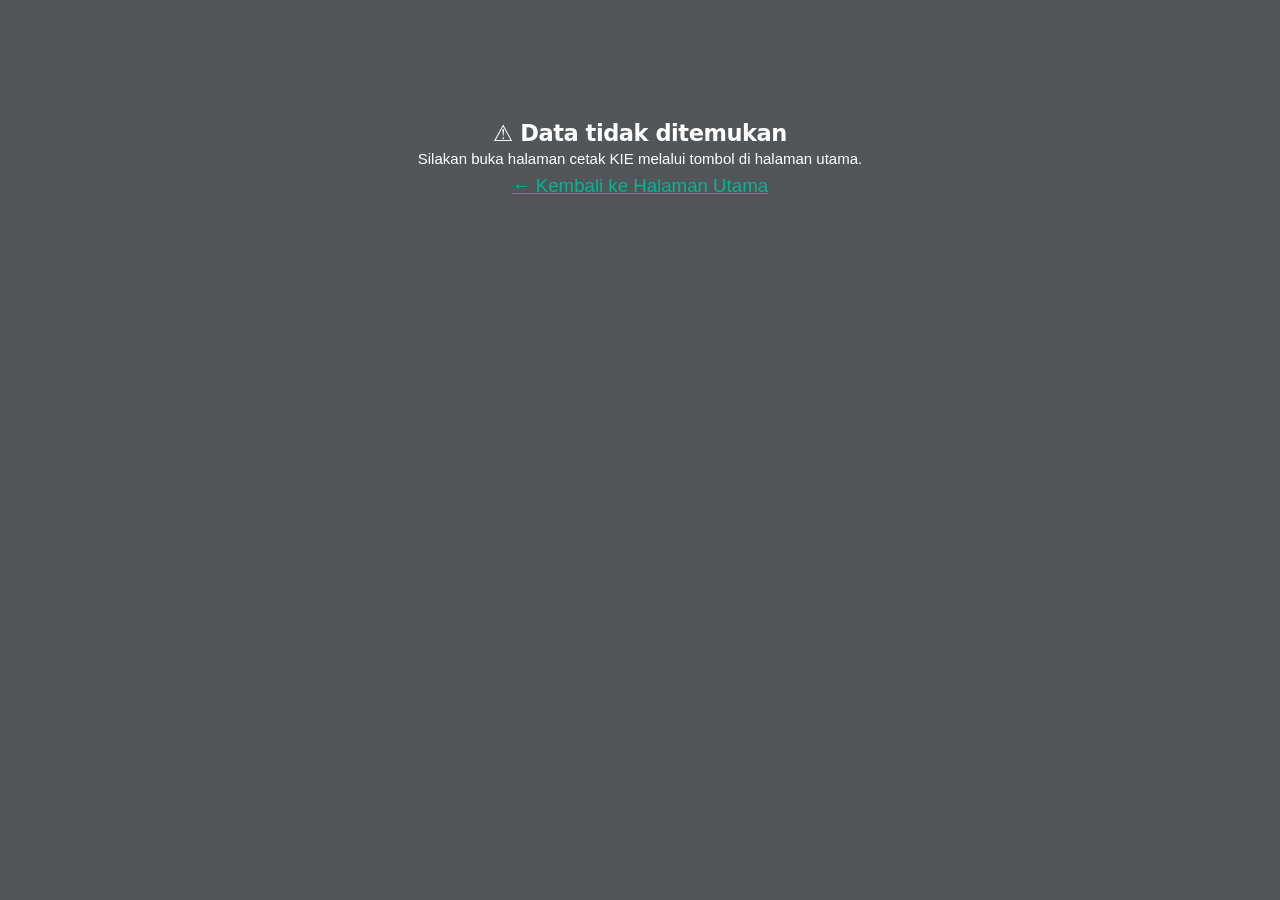
<file: cetak_kie.html>
<!DOCTYPE html>
<html lang="id">

<head>
    <meta http-equiv="Content-Type" content="text/html; charset=utf-8" />
    <title>Cetak SPD KIE - Kabupaten Tanah Laut</title>
    <link rel="stylesheet" href="styles.css">
    <style>
        /* Override base styles for standalone cetak page */
        body {
            background: #525659;
            padding: 20px;
            min-height: 100vh;
        }

        .cetak-controls {
            position: fixed;
            top: 20px;
            right: 20px;
            z-index: 1001;
            display: flex;
            gap: 10px;
        }

        .preview-panel {
            padding: 20px;
            display: flex;
            flex-direction: column;
            align-items: center;
            gap: 20px;
            margin-top: 80px;
        }

        @media print {
            body {
                background: white;
                padding: 0;
                margin: 0;
            }

            /* Override styles.css yang menyembunyikan semua kecuali #cetak-page */
            body *,
            .preview-panel,
            .preview-panel * {
                visibility: visible !important;
            }

            .cetak-controls {
                display: none !important;
            }

            .preview-panel {
                padding: 0;
                margin: 0;
                display: block;
                position: absolute;
                left: 0;
                top: 0;
                width: 100%;
            }

            @page {
                size: legal;
                margin: 0;
            }

            .page {
                box-shadow: none;
                margin: 0;
                border: none;
                width: 215.9mm;
                height: 355.6mm;
                page-break-after: always;
                page-break-inside: avoid;
            }

            .page:last-child {
                page-break-after: auto;
            }

            /* Sembunyikan input tanggal saat print, tampilkan span teksnya */
            #kie-input-tgl-brkt,
            #kie-input-tgl-kmbli {
                display: none !important;
            }
        }
    </style>
</head>

<body>
    <!-- Controls -->
    <div class="cetak-controls">
        <button class="btn btn-print" onclick="window.print()">🖨️ Cetak PDF</button>
        <button class="btn btn-close" onclick="window.close(); window.history.back();">✖ Tutup</button>
    </div>

    <div class="preview-panel">
        <!-- Halaman 1 -->
        <div class="page">
            <table class="header-table">
                <tr>
                    <td width="70" align="center">
                        <img src="logo_tanah_laut.png" alt="Logo Tanah Laut" height="65" width="65">
                    </td>
                    <td>
                        <p class="kop-title">PEMERINTAH KABUPATEN TANAH LAUT</p>
                        <p class="kop-dinas">DINAS PEMBERDAYAAN PEREMPUAN DAN PERLINDUNGAN ANAK,<br>PENGENDALIAN
                            PENDUDUK DAN KELUARGA BERENCANA</p>
                        <p class="kop-alamat">Jalan. A. Syairani Komplek Perkantoran Gagas Pelaihari 70814<br>Email:
                            dp3ap2kb@tanahlautkab.go.id</p>
                    </td>
                </tr>
            </table>

            <div style="margin-left: 65%; font-size: 9.5pt; margin-top: 10px; font-family: 'Bookman Old Style', serif;">
                <p style="margin:0">Lembar ke : </p>
                <p style="margin:0">Kode No. : 000.1.2.3</p>
                <p style="margin:0">Nomor : ...........</span></p>
            </div>

            <h3
                style="text-align: center; margin-top: 15px; font-size: 11pt; font-weight: normal; text-decoration: underline; font-family: 'Bookman Old Style', serif;">
                SURAT PERINTAH PERJALANAN DINAS (SPD)</h3>

            <table class="main-table">
                <tr>
                    <td width="25" align="center">1.</td>
                    <td width="200">Pengguna Anggaran</td>
                    <td colspan="3">MARIA ULFAH, S.Psi.,MM.<br>NIP. 19791113 200501 2 008</td>
                </tr>
                <tr>
                    <td align="center">2.</td>
                    <td>Nama pejabat yang melaksanakan perjalanan dinas</td>
                    <td colspan="3"><span id="kie-nama"></span><br>NIP. <span id="kie-nip"></span></td>
                </tr>
                <tr>
                    <td align="center">3.</td>
                    <td>a. Pangkat dan Golongan<br>b. Jabatan/Instansi<br>c. Tingkat biaya perjalanan dinas</td>
                    <td colspan="3">a. -<br>b. <span id="kie-jabatan"></span><br>c. -</td>
                </tr>
                <tr>
                    <td align="center">4.</td>
                    <td>Maksud Perjalanan dinas</td>
                    <td colspan="3"><span id="kie-maksud">Melaksanakan tugas masing-masing seperti terlampir di surat
                            tugas</span></td>
                </tr>
                <tr>
                    <td align="center">5.</td>
                    <td>Alat angkut yang digunakan</td>
                    <td colspan="3">Kendaraan Roda Empat</td>
                </tr>
                <tr>
                    <td align="center">6.</td>
                    <td>a. Tempat berangkat<br>b. Tempat tujuan</td>
                    <td colspan="3">a. Pelaihari<br>b. <span id="kie-tujuan"></span></td>
                </tr>
                <tr>
                    <td align="center">7.</td>
                    <td>a. Lamanya perjalanan<br>b. Tanggal berangkat<br>c. Tanggal harus kembali</td>
                    <td colspan="3">
                        a. <span id="kie-lama-perjalanan">1 (satu) Hari</span><br>
                        b. <input type="date" id="kie-input-tgl-brkt" onchange="updateTglKembaliKIE()"
                            style="font-family:'Bookman Old Style',serif; font-size:9.5pt; border:1px solid #999; padding:2px 5px; border-radius:3px;">
                        <span id="kie-tgl-brkt"></span><br>
                        c. <input type="date" id="kie-input-tgl-kmbli" onchange="updateTglManualKIE()"
                            style="font-family:'Bookman Old Style',serif; font-size:9.5pt; border:1px solid #999; padding:2px 5px; border-radius:3px;">
                        <span id="kie-tgl-kmbli"></span>
                    </td>
                </tr>
                <tr style="height:17pt">
                    <td align="center" style="width:25pt; vertical-align: top;">8.</td>
                    <td style="width:252pt; vertical-align: top;">
                        <p style="margin:0; border-bottom: 1px solid black;">Nama Pengikut :</p>
                        <div style="padding-left: 10px; margin-top: 5px; font-size: 9pt; line-height: 1.5;">
                            <div>1</div>
                            <div>2</div>
                            <div>3</div>
                        </div>
                    </td>
                    <td style="width:139pt; vertical-align: top;">
                        <p style="margin:0; border-bottom: 1px solid black;">Tanggal lahir</p>
                        <div style="margin-top: 5px; font-size: 9pt; line-height: 1.5;"></div>
                    </td>
                    <td style="width:133pt; vertical-align: top;">
                        <p style="margin:0; border-bottom: 1px solid black;">Keterangan</p>
                        <div style="margin-top: 5px; font-size: 9pt; line-height: 1.5;"></div>
                    </td>
                </tr>
                <tr>
                    <td align="center">9.</td>
                    <td>Pembebanan Anggaran<br>a. SKPD<br>b. Kode Rekening</td>
                    <td colspan="3"><br>a. Dinas P3AP2KB Kab. Tanah Laut<br>b. <span
                            id="kie-kode-rekening">5.1.02.04.001.0003</span></td>
                </tr>
                <tr>
                    <td align="center">10.</td>
                    <td>Keterangan lain-lain</td>
                    <td colspan="3"></td>
                </tr>
            </table>

            <div style="margin-top: 30px; margin-left: 60%; font-size: 9.5pt; font-family: 'Bookman Old Style', serif;">
                <p style="margin:0">Dikeluarkan di: Pelaihari</p>
                <p style="margin:0">Pada Tanggal: <span id="kie-tgl-cetak"></span></p>
                <div style="margin-top: 15px; font-weight: bold;">
                    Pengguna Anggaran,<br><br><br><br>
                    <u>MARIA ULFAH, S.Psi.,MM.</u><br>
                    NIP. 19791113 200501 2 008
                </div>
            </div>
        </div>

        <!-- Halaman 2 -->
        <div class="page">
            <table class="sppd-table-back">
                <tr>
                    <td class="col-num" style="border-bottom: none;"></td>
                    <td style="width: 48%; border-right: none; border-bottom: none;"></td>
                    <td style="width: 48%;">
                        I. Berangkat dari : Pelaihari<br>
                        &nbsp;&nbsp;&nbsp;Ke : <span id="kie-tujuan2"></span> <br>
                        &nbsp;&nbsp;&nbsp;Pada Tanggal : <span id="kie-tgl-brkt2"></span><br>

                        <div style="margin-top: 8px;">
                            <span style="font-size: 8pt;">Penata Kelola Sistem dan Teknologi Informasi<br>
                                Selaku Pejabat Pelaksana Teknis Kegiatan</span><br><br><br>
                            <span class="bold underline">Zulyani Agustina, S. ST, M.M</span><br>
                            <span style="font-size: 8pt;">NIP. 19860803 200903 2 006</span>
                        </div>
                    </td>
                </tr>

                <tr>
                    <td class="col-num" style="vertical-align: top; padding-top: 12px;">II.</td>
                    <td style="padding: 12px; height: 160px; vertical-align: top; position: relative;">
                        <div style="display: flex; margin-bottom: 5px;">
                            <div style="width: 120px;">Tiba di</div>
                            <div style="width: 15px;">:</div>
                            <div>..................................</div>
                        </div>
                        <div style="display: flex; margin-bottom: 5px;">
                            <div style="width: 120px;">Pada tanggal</div>
                            <div style="width: 15px;">:</div>
                            <div>..................................</div>
                        </div>
                        <div style="display: flex; margin-bottom: 5px;">
                            <div style="width: 120px;">Kepala</div>
                            <div style="width: 15px;">:</div>
                            <div>..................................</div>
                        </div>
                        <div style="position: absolute; bottom: 12px; left: 22px; line-height: 1.2; white-space: nowrap;">
                            ( ................................................. )<br>
                            NIP
                        </div>
                    </td>
                    <td style="padding: 12px; height: 160px; vertical-align: top; position: relative;">
                        <div style="display: flex; margin-bottom: 5px;">
                            <div style="width: 120px;">Berangkat dari</div>
                            <div style="width: 15px;">:</div>
                            <div>..................................</div>
                        </div>
                        <div style="display: flex; margin-bottom: 5px;">
                            <div style="width: 120px;">Ke</div>
                            <div style="width: 15px;">:</div>
                            <div>..................................</div>
                        </div>
                        <div style="display: flex; margin-bottom: 5px;">
                            <div style="width: 120px;">Pada tanggal</div>
                            <div style="width: 15px;">:</div>
                            <div>..................................</div>
                        </div>
                        <div style="display: flex; margin-bottom: 5px;">
                            <div style="width: 120px;">Kepala</div>
                            <div style="width: 15px;">:</div>
                            <div>..................................</div>
                        </div>
                        <div style="position: absolute; bottom: 12px; left: 22px; line-height: 1.2; white-space: nowrap;">
                            ( ................................................. )<br>
                            NIP
                        </div>
                    </td>
                </tr>

                <tr>
                    <td class="col-num" style="vertical-align: top; padding-top: 12px;">III.</td>
                    <td style="padding: 12px; height: 160px; vertical-align: top; position: relative;">
                        <div style="display: flex; margin-bottom: 5px;">
                            <div style="width: 120px;">Tiba di</div>
                            <div style="width: 15px;">:</div>
                            <div>..................................</div>
                        </div>
                        <div style="display: flex; margin-bottom: 5px;">
                            <div style="width: 120px;">Pada tanggal</div>
                            <div style="width: 15px;">:</div>
                            <div>..................................</div>
                        </div>
                        <div style="display: flex; margin-bottom: 5px;">
                            <div style="width: 120px;">Kepala</div>
                            <div style="width: 15px;">:</div>
                            <div>..................................</div>
                        </div>
                        <div style="position: absolute; bottom: 12px; left: 22px; line-height: 1.2; white-space: nowrap;">
                            ( ................................................. )<br>
                            NIP
                        </div>
                    </td>
                    <td style="padding: 12px; height: 160px; vertical-align: top; position: relative;">
                        <div style="display: flex; margin-bottom: 5px;">
                            <div style="width: 120px;">Berangkat dari</div>
                            <div style="width: 15px;">:</div>
                            <div>..................................</div>
                        </div>
                        <div style="display: flex; margin-bottom: 5px;">
                            <div style="width: 120px;">Ke</div>
                            <div style="width: 15px;">:</div>
                            <div>..................................</div>
                        </div>
                        <div style="display: flex; margin-bottom: 5px;">
                            <div style="width: 120px;">Pada tanggal</div>
                            <div style="width: 15px;">:</div>
                            <div>..................................</div>
                        </div>
                        <div style="display: flex; margin-bottom: 5px;">
                            <div style="width: 120px;">Kepala</div>
                            <div style="width: 15px;">:</div>
                            <div>..................................</div>
                        </div>
                        <div style="position: absolute; bottom: 12px; left: 22px; line-height: 1.2; white-space: nowrap;">
                            ( ................................................. )<br>
                            NIP
                        </div>
                    </td>
                </tr>

                <tr>
                    <td class="col-num" style="vertical-align: top; padding-top: 12px;">IV.</td>
                    <td style="padding: 12px; height: 160px; vertical-align: top; position: relative;">
                        <div style="display: flex; margin-bottom: 5px;">
                            <div style="width: 120px;">Tiba di</div>
                            <div style="width: 15px;">:</div>
                            <div>..................................</div>
                        </div>
                        <div style="display: flex; margin-bottom: 5px;">
                            <div style="width: 120px;">Pada tanggal</div>
                            <div style="width: 15px;">:</div>
                            <div>..................................</div>
                        </div>
                        <div style="display: flex; margin-bottom: 5px;">
                            <div style="width: 120px;">Kepala</div>
                            <div style="width: 15px;">:</div>
                            <div>..................................</div>
                        </div>
                        <div style="position: absolute; bottom: 12px; left: 22px; line-height: 1.2; white-space: nowrap;">
                            ( ................................................. )<br>
                            NIP
                        </div>
                    </td>
                    <td style="padding: 12px; height: 160px; vertical-align: top; position: relative;">
                        <div style="display: flex; margin-bottom: 5px;">
                            <div style="width: 120px;">Berangkat dari</div>
                            <div style="width: 15px;">:</div>
                            <div>..................................</div>
                        </div>
                        <div style="display: flex; margin-bottom: 5px;">
                            <div style="width: 120px;">Ke</div>
                            <div style="width: 15px;">:</div>
                            <div>..................................</div>
                        </div>
                        <div style="display: flex; margin-bottom: 5px;">
                            <div style="width: 120px;">Pada tanggal</div>
                            <div style="width: 15px;">:</div>
                            <div>..................................</div>
                        </div>
                        <div style="display: flex; margin-bottom: 5px;">
                            <div style="width: 120px;">Kepala</div>
                            <div style="width: 15px;">:</div>
                            <div>..................................</div>
                        </div>
                        <div style="position: absolute; bottom: 12px; left: 22px; line-height: 1.2; white-space: nowrap;">
                            ( ................................................. )<br>
                            NIP
                        </div>
                    </td>
                </tr>

                <tr>
                    <td class="col-num" style="vertical-align: top; padding-top: 12px;">V.</td>
                    <td style="padding: 12px; height: 160px; vertical-align: top; position: relative;">
                        <div style="display: flex; margin-bottom: 5px;">
                            <div style="width: 120px;">Tiba di</div>
                            <div style="width: 15px;">:</div>
                            <div>..................................</div>
                        </div>
                        <div style="display: flex; margin-bottom: 5px;">
                            <div style="width: 120px;">Pada tanggal</div>
                            <div style="width: 15px;">:</div>
                            <div>..................................</div>
                        </div>
                        <div style="display: flex; margin-bottom: 5px;">
                            <div style="width: 120px;">Kepala</div>
                            <div style="width: 15px;">:</div>
                            <div>..................................</div>
                        </div>
                        <div style="position: absolute; bottom: 12px; left: 22px; line-height: 1.2; white-space: nowrap;">
                            ( ................................................. )<br>
                            NIP
                        </div>
                    </td>
                    <td style="padding: 12px; height: 160px; vertical-align: top; position: relative;">
                        <div style="display: flex; margin-bottom: 5px;">
                            <div style="width: 120px;">Berangkat dari</div>
                            <div style="width: 15px;">:</div>
                            <div>..................................</div>
                        </div>
                        <div style="display: flex; margin-bottom: 5px;">
                            <div style="width: 120px;">Ke</div>
                            <div style="width: 15px;">:</div>
                            <div>..................................</div>
                        </div>
                        <div style="display: flex; margin-bottom: 5px;">
                            <div style="width: 120px;">Pada tanggal</div>
                            <div style="width: 15px;">:</div>
                            <div>..................................</div>
                        </div>
                        <div style="display: flex; margin-bottom: 5px;">
                            <div style="width: 120px;">Kepala</div>
                            <div style="width: 15px;">:</div>
                            <div>..................................</div>
                        </div>
                        <div style="position: absolute; bottom: 12px; left: 22px; line-height: 1.2; white-space: nowrap;">
                            ( ................................................. )<br>
                            NIP
                        </div>
                    </td>
                </tr>

                <tr>
                    <td class="col-num" style="vertical-align: top; padding-top: 12px;">VI.</td>
                    <td style="padding: 12px; height: 160px; vertical-align: top; position: relative;">
                        <div style="display: flex; margin-bottom: 5px;">
                            <div style="width: 120px;">Tiba di</div>
                            <div style="width: 15px;">:</div>
                            <div>..................................</div>
                        </div>
                        <div style="display: flex; margin-bottom: 5px;">
                            <div style="width: 120px;">Pada tanggal</div>
                            <div style="width: 15px;">:</div>
                            <div>..................................</div>
                        </div>
                        <div style="display: flex; margin-bottom: 5px;">
                            <div style="width: 120px;">Kepala</div>
                            <div style="width: 15px;">:</div>
                            <div>..................................</div>
                        </div>
                        <div style="position: absolute; bottom: 12px; left: 22px; line-height: 1.2; white-space: nowrap;">
                            ( ................................................. )<br>
                            NIP
                        </div>
                    </td>
                    <td style="padding: 12px; height: 160px; vertical-align: top; position: relative;">
                        <div style="display: flex; margin-bottom: 5px;">
                            <div style="width: 120px;">Berangkat dari</div>
                            <div style="width: 15px;">:</div>
                            <div>..................................</div>
                        </div>
                        <div style="display: flex; margin-bottom: 5px;">
                            <div style="width: 120px;">Ke</div>
                            <div style="width: 15px;">:</div>
                            <div>..................................</div>
                        </div>
                        <div style="display: flex; margin-bottom: 5px;">
                            <div style="width: 120px;">Pada tanggal</div>
                            <div style="width: 15px;">:</div>
                            <div>..................................</div>
                        </div>
                        <div style="display: flex; margin-bottom: 5px;">
                            <div style="width: 120px;">Kepala</div>
                            <div style="width: 15px;">:</div>
                            <div>..................................</div>
                        </div>
                        <div style="position: absolute; bottom: 12px; left: 22px; line-height: 1.2; white-space: nowrap;">
                            ( ................................................. )<br>
                            NIP
                        </div>
                    </td>
                </tr>

                <tr>
                    <td class="col-num" style="vertical-align: top; padding-top: 12px;">VII.</td>
                    <td style="padding: 12px; height: 160px; vertical-align: top; position: relative;">
                        <div style="display: flex; margin-bottom: 5px;">
                            <div style="width: 120px;">Tiba di</div>
                            <div style="width: 15px;">:</div>
                            <div>..................................</div>
                        </div>
                        <div style="display: flex; margin-bottom: 5px;">
                            <div style="width: 120px;">Pada tanggal</div>
                            <div style="width: 15px;">:</div>
                            <div>..................................</div>
                        </div>
                        <div style="display: flex; margin-bottom: 5px;">
                            <div style="width: 120px;">Kepala</div>
                            <div style="width: 15px;">:</div>
                            <div>..................................</div>
                        </div>
                        <div style="position: absolute; bottom: 12px; left: 22px; line-height: 1.2; white-space: nowrap;">
                            ( ................................................. )<br>
                            NIP
                        </div>
                    </td>
                    <td style="padding: 12px; height: 160px; vertical-align: top; position: relative;">
                        <div style="display: flex; margin-bottom: 5px;">
                            <div style="width: 120px;">Berangkat dari</div>
                            <div style="width: 15px;">:</div>
                            <div>..................................</div>
                        </div>
                        <div style="display: flex; margin-bottom: 5px;">
                            <div style="width: 120px;">Ke</div>
                            <div style="width: 15px;">:</div>
                            <div>..................................</div>
                        </div>
                        <div style="display: flex; margin-bottom: 5px;">
                            <div style="width: 120px;">Pada tanggal</div>
                            <div style="width: 15px;">:</div>
                            <div>..................................</div>
                        </div>
                        <div style="display: flex; margin-bottom: 5px;">
                            <div style="width: 120px;">Kepala</div>
                            <div style="width: 15px;">:</div>
                            <div>..................................</div>
                        </div>
                        <div style="position: absolute; bottom: 12px; left: 22px; line-height: 1.2; white-space: nowrap;">
                            ( ................................................. )<br>
                            NIP
                        </div>
                    </td>
                </tr>

                <tr>
                    <td class="col-num" rowspan="3">VIII.</td>
                    <td style="height: 8px;">Tiba di : Pelaihari</td>
                    <td rowspan="3" style="font-size: 8pt; text-align: justify; padding-top: 5px;">
                        Telah diperiksa, dengan keterangan bahwa perjalanan tersebut di atas dilakukan atas
                        perintahnya dan
                        semata-mata untuk kepentingan jabatan dalam waktu yang sesingkat-singkatnya.
                    </td>
                </tr>
                <tr>
                    <td style="height: 8px;">Pada tanggal : <span id="kie-tgl-kmbli2"></span></td>
                </tr>
                <tr>
                    <td style="height: 75px; vertical-align: bottom;">
                        Kepala Dinas P3AP2KB Kab. Tanah Laut<br><br><br>
                        <span class="bold underline">MARIA ULFAH, S.Psi.,MM.</span><br>
                        <span style="font-size: 8pt;">NIP. 19791113 200501 2 008</span>
                    </td>
                </tr>

                <tr>
                    <td class="col-num">IX.</td>
                    <td colspan="2" style="height: 12px;">Catatan lain-lain</td>
                </tr>
                <tr>
                    <td class="col-num">X.</td>
                    <td colspan="2" style="padding: 8px; text-align: justify; font-size: 8pt; font-family: 'Bookman Old Style', serif;">
                        <span class="bold">PERHATIAN :</span><br>
                        Pengguna Anggaran/Kuasa Pengguna Anggaran yang menerbitkan SPD, pejabat/pegawai/pihak lain yang melakukan perjalanan dinas, para pejabat yang mengesahkan tanggal berangkat/tiba, serta bendahara pengeluaran bertanggung jawab berdasarkan peraturan-peraturan Keuangan Daerah apabila negara menderita rugi akibat kesalahan, kelalaian, dan kealpaannya.
                    </td>
                </tr>
            </table>
        </div>
    </div>

    <script src="app.js"></script>
</body>

</html>
</file>
<file: styles.css>
/* ===========================
   DESIGN TOKENS & VARIABLES
   Playful Indonesian SaaS
   =========================== */
:root {
  /* Primary Color Palette */
  --tomato: #FF5A36;
  --sunflower: #FFC93C;
  --electric: #2E6BFF;
  --mint: #2FD6A8;
  --ink: #241F3A;
  --paper: #FDFDFF;
  --card: #FFFFFF;
  --muted: #8C7B72;
  
  /* Semantic Aliases */
  --bg-primary: var(--paper);
  --bg-card: var(--card);
  --bg-input: #F5F5F7;
  --bg-hover: #EBEBF0;
  --bg-cetak: var(--ink);
  --text-primary: var(--ink);
  --text-secondary: #4A4458;
  --text-muted: var(--muted);
  --accent: var(--tomato);
  --accent-hover: #E54A2A;
  --accent-light: rgba(255, 90, 54, 0.1);
  --border: var(--ink);
  --border-focus: var(--electric);
  --success: var(--mint);
  --success-hover: #25B890;
  --danger: var(--tomato);
  --danger-hover: #E54A2A;
  --info: var(--electric);
  --info-hover: #1E5AE6;
  
  /* Sticker Shadows (Hard, no blur) */
  --shadow-sm: 2px 2px 0 var(--ink);
  --shadow-md: 4px 4px 0 var(--ink);
  --shadow-lg: 6px 6px 0 var(--ink);
  
  /* Spacing & Radius */
  --radius-sm: 8px;
  --radius-md: 12px;
  --radius-lg: 16px;
  --radius-xl: 20px;
  --transition: 0.15s ease;
  
  /* Typography */
  --font-sans: 'DM Sans', system-ui, -apple-system, sans-serif;
  --font-display: 'Bricolage Grotesque', system-ui, sans-serif;
  --font-mono: 'JetBrains Mono', 'Fira Code', monospace;
}

/* ===========================
   DARK MODE
   =========================== */
body.dark-mode {
  --bg-primary: var(--ink);
  --bg-card: #2A2545;
  --bg-input: #352F4F;
  --bg-hover: #403A5A;
  --bg-cetak: #1A1530;
  --text-primary: #F5F5F7;
  --text-secondary: #C8C5D4;
  --text-muted: #8A8598;
  --accent: var(--tomato);
  --accent-hover: #FF7A5A;
  --accent-light: rgba(255, 90, 54, 0.2);
  --border: #4A4460;
  --border-focus: var(--electric);
  --success: var(--mint);
  --success-hover: #4FE6C0;
  --danger: var(--tomato);
  --danger-hover: #FF7A5A;
  --info: var(--electric);
  --info-hover: #4E8AFF;
  --shadow-sm: 2px 2px 0 rgba(0, 0, 0, 0.4);
  --shadow-md: 4px 4px 0 rgba(0, 0, 0, 0.5);
  --shadow-lg: 6px 6px 0 rgba(0, 0, 0, 0.6);
}

/* ===========================
   CUSTOM CURSOR
   =========================== */
body {
  cursor: none;
}

#cursor-dot {
  position: fixed;
  width: 6px;
  height: 6px;
  background: var(--accent);
  border-radius: 50%;
  pointer-events: none;
  z-index: 99999;
  left: 0;
  top: 0;
  transform: translate(-50%, -50%);
  transition:
    background 0.2s,
    transform 0.1s,
    opacity 0.3s;
  will-change: left, top;
}
#cursor-ring {
  position: fixed;
  width: 28px;
  height: 28px;
  border: 1.5px solid var(--accent);
  border-radius: 50%;
  pointer-events: none;
  z-index: 99998;
  left: 0;
  top: 0;
  transform: translate(-50%, -50%);
  opacity: 0.45;
  transition:
    width 0.22s ease,
    height 0.22s ease,
    opacity 0.22s ease,
    background 0.22s ease,
    border-color 0.2s;
  will-change: left, top;
}
body.cur-hover #cursor-ring {
  width: 46px;
  height: 46px;
  opacity: 0.18;
  background: var(--accent);
}
body.cur-click #cursor-dot {
  transform: translate(-50%, -50%) scale(0.55);
}
body.cur-click #cursor-ring {
  width: 18px;
  height: 18px;
  opacity: 0.85;
}

/* ===========================
   RESET & BASE STYLES
   =========================== */
* {
  margin: 0;
  padding: 0;
  box-sizing: border-box;
}

/* Dark mode transition - applied via JS class */
body.theme-transitioning * {
  transition: background-color 0.3s ease, color 0.3s ease, border-color 0.3s ease, box-shadow 0.3s ease, fill 0.3s ease, stroke 0.3s ease !important;
}

body {
  font-family: var(--font-sans);
  background: var(--bg-primary);
  color: var(--text-primary);
  min-height: 100vh;
  padding-top: 72px; /* navbar height */
  padding-left: 20px;
  padding-right: 20px;
  padding-bottom: 24px;
  -webkit-font-smoothing: antialiased;
  -moz-osx-font-smoothing: grayscale;
  font-size: 15px;
  line-height: 1.6;
}

h1, h2, h3, h4, h5, h6 {
  font-family: var(--font-display);
  font-weight: 800;
  letter-spacing: -0.02em;
  line-height: 1.2;
}

/* Sticker Aesthetic Base Classes */
.sticker {
  background: var(--bg-card);
  border: 2px solid var(--border);
  border-radius: var(--radius-lg);
  box-shadow: var(--shadow-md);
  transition: all var(--transition);
}

.sticker:hover {
  transform: translateY(-2px);
  box-shadow: var(--shadow-lg);
}

.sticker-sm {
  background: var(--bg-card);
  border: 2px solid var(--border);
  border-radius: var(--radius-md);
  box-shadow: var(--shadow-sm);
}

.sticker-press {
  background: var(--bg-card);
  border: 2px solid var(--border);
  border-radius: var(--radius-lg);
  box-shadow: var(--shadow-md);
  cursor: pointer;
  transition: all var(--transition);
}

.sticker-press:hover {
  transform: translateY(-1px);
}

.sticker-press:active {
  transform: translate(2px, 2px);
  box-shadow: var(--shadow-sm);
}

.chip {
  display: inline-flex;
  align-items: center;
  gap: 6px;
  padding: 4px 12px;
  background: var(--bg-card);
  border: 2px solid var(--border);
  border-radius: 999px;
  font-size: 13px;
  font-weight: 600;
}

/* ===========================
   NAVBAR
   =========================== */
.navbar {
  position: fixed;
  top: 0;
  left: 0;
  right: 0;
  z-index: 9000;
  background: var(--bg-card);
  border-bottom: 3px solid var(--border);
  box-shadow: var(--shadow-md);
  transition: all var(--transition);
}
body.dark-mode .navbar {
  background: var(--bg-card);
}
.navbar-inner {
  max-width: 1152px;
  margin: 0 auto;
  padding: 0 24px;
  height: 64px;
  display: flex;
  align-items: center;
  gap: 20px;
}
.navbar-brand {
  display: flex;
  align-items: center;
  gap: 12px;
  text-decoration: none;
  flex-shrink: 0;
}
.navbar-logo {
  width: 40px;
  height: 40px;
  background: var(--tomato);
  border: 2px solid var(--border);
  border-radius: var(--radius-md);
  box-shadow: var(--shadow-sm);
  display: flex;
  align-items: center;
  justify-content: center;
  color: #fff;
  flex-shrink: 0;
  transition: all var(--transition);
}
.navbar-logo:hover {
  transform: rotate(-3deg) scale(1.05);
}
.navbar-brand-text {
  display: flex;
  flex-direction: column;
  line-height: 1.2;
}
.navbar-title {
  font-family: var(--font-display);
  font-size: 1rem;
  font-weight: 800;
  color: var(--text-primary);
  letter-spacing: -0.02em;
}
.navbar-sub {
  font-size: 0.72rem;
  color: var(--text-muted);
  font-weight: 500;
}
.navbar-links {
  display: flex;
  align-items: center;
  gap: 8px;
  margin-left: 20px;
}
.nav-link {
  display: inline-flex;
  align-items: center;
  gap: 6px;
  padding: 8px 16px;
  border-radius: var(--radius-md);
  font-size: 0.88rem;
  font-weight: 700;
  color: var(--text-secondary);
  text-decoration: none;
  border: 2px solid transparent;
  transition: all var(--transition);
  position: relative;
  white-space: nowrap;
}
.nav-link svg {
  flex-shrink: 0;
}
.nav-link:hover {
  background: var(--bg-hover);
  color: var(--text-primary);
  border-color: var(--border);
}
.nav-link.active {
  background: var(--electric);
  color: #fff;
  border-color: var(--border);
  box-shadow: var(--shadow-sm);
}
.chat-unread-badge {
  background: var(--tomato);
  color: #fff;
  font-size: 0.68rem;
  font-weight: 800;
  border-radius: 999px;
  padding: 2px 7px;
  min-width: 18px;
  text-align: center;
  line-height: 1.4;
  border: 1.5px solid var(--border);
}
.navbar-right {
  margin-left: auto;
  display: flex;
  align-items: center;
  gap: 10px;
}
.online-indicator {
  display: flex;
  align-items: center;
  gap: 6px;
  font-size: 0.78rem;
  font-weight: 600;
  color: var(--text-primary);
  padding: 6px 12px;
  border-radius: var(--radius-md);
  background: var(--bg-input);
  border: 2px solid var(--border);
  transition: all var(--transition);
}
.online-dot {
  width: 8px;
  height: 8px;
  border-radius: 50%;
  background: var(--mint);
  border: 1.5px solid var(--border);
  box-shadow: 0 0 0 2px rgba(34, 197, 94, 0.25);
  animation: pulse-dot 2s infinite;
  flex-shrink: 0;
}
.online-dot.offline {
  background: #ef4444;
  box-shadow: 0 0 0 2px rgba(239, 68, 68, 0.25);
  animation: none;
}
@keyframes pulse-dot {
  0%,
  100% {
    box-shadow: 0 0 0 2px rgba(34, 197, 94, 0.25);
  }
  50% {
    box-shadow: 0 0 0 5px rgba(34, 197, 94, 0);
  }
}
.navbar-theme-btn {
  display: flex;
  align-items: center;
  gap: 6px;
  background: var(--bg-card);
  border: 1px solid var(--border);
  border-radius: 20px;
  padding: 6px 12px;
  cursor: pointer;
  font-size: 0.78rem;
  font-family: var(--font-sans);
  color: var(--text-secondary);
  font-weight: 500;
  transition: all var(--transition);
  white-space: nowrap;
}
.navbar-theme-btn:hover {
  background: var(--bg-hover);
}
.navbar-theme-btn svg {
  stroke: var(--text-secondary);
}
.navbar-admin-btn {
  display: flex;
  align-items: center;
  justify-content: center;
  width: 34px;
  height: 34px;
  background: var(--bg-card);
  border: 1px solid var(--border);
  border-radius: 50%;
  cursor: pointer;
  color: var(--text-muted);
  transition: all var(--transition);
}
.navbar-admin-btn:hover {
  background: var(--bg-hover);
  color: var(--text-primary);
  transform: rotate(20deg);
}
.navbar-admin-btn svg {
  stroke: currentColor;
}
.navbar-hamburger {
  display: none;
  flex-direction: column;
  justify-content: center;
  align-items: center;
  gap: 4px;
  width: 36px;
  height: 36px;
  background: var(--bg-input);
  border: 1px solid var(--border);
  border-radius: var(--radius-sm);
  cursor: pointer;
  padding: 0;
}
.navbar-hamburger span {
  display: block;
  width: 18px;
  height: 2px;
  background: var(--text-secondary);
  border-radius: 2px;
  transition: all 0.2s;
}
.navbar-hamburger.open span:nth-child(1) {
  transform: translateY(6px) rotate(45deg);
}
.navbar-hamburger.open span:nth-child(2) {
  opacity: 0;
}
.navbar-hamburger.open span:nth-child(3) {
  transform: translateY(-6px) rotate(-45deg);
}
.navbar-mobile-menu {
  display: none;
  flex-direction: column;
  padding: 8px 16px 12px;
  border-top: 1px solid var(--border);
  gap: 4px;
  background: var(--bg-card);
}
.navbar-mobile-menu.open {
  display: flex;
}
.nav-link-mobile {
  display: flex;
  align-items: center;
  gap: 10px;
  padding: 10px 12px;
  border-radius: var(--radius-sm);
  font-size: 0.9rem;
  font-weight: 500;
  color: var(--text-secondary);
  text-decoration: none;
  transition: all var(--transition);
}
.nav-link-mobile:hover {
  background: var(--bg-hover);
  color: var(--text-primary);
}

/* ===========================
   ADMIN SETTINGS MODAL
   =========================== */
.admin-modal-overlay {
  position: fixed;
  inset: 0;
  z-index: 10000;
  display: flex;
  align-items: center;
  justify-content: center;
  padding: 20px;
  background: rgba(36, 31, 58, 0.6);
  backdrop-filter: blur(8px);
  -webkit-backdrop-filter: blur(8px);
}
.admin-modal-box {
  width: min(860px, 100%);
  max-height: 88vh;
  overflow-y: auto;
  background: var(--bg-card);
  color: var(--text-primary);
  border: 3px solid var(--border);
  border-radius: var(--radius-xl);
  box-shadow: var(--shadow-lg);
  padding: 28px;
}
.admin-modal-header {
  display: flex;
  align-items: flex-start;
  justify-content: space-between;
  gap: 18px;
  margin-bottom: 24px;
}
.admin-modal-title {
  font-family: var(--font-display);
  font-size: 1.2rem;
  font-weight: 800;
  letter-spacing: -0.02em;
  margin: 0 0 6px;
}
.admin-modal-desc,
.admin-help {
  margin: 0;
  color: var(--text-secondary);
  font-size: 0.88rem;
  line-height: 1.5;
}
.admin-modal-close {
  width: 36px;
  height: 36px;
  display: flex;
  align-items: center;
  justify-content: center;
  flex-shrink: 0;
  background: var(--bg-input);
  border: 2px solid var(--border);
  border-radius: 50%;
  box-shadow: var(--shadow-sm);
  color: var(--text-secondary);
  cursor: pointer;
  transition: all var(--transition);
}
.admin-modal-close:hover {
  background: var(--tomato);
  color: white;
  border-color: var(--border);
  transform: rotate(90deg);
}
.admin-label {
  display: block;
  margin-bottom: 8px;
  font-family: var(--font-display);
  font-size: 0.88rem;
  font-weight: 700;
  color: var(--text-primary);
}
.admin-input {
  width: 100%;
  height: 44px;
  padding: 0 14px;
  background: var(--bg-input);
  border: 2px solid var(--border);
  border-radius: var(--radius-md);
  color: var(--text-primary);
  font: inherit;
  font-weight: 500;
  outline: none;
  transition: all var(--transition);
}
.admin-input:focus {
  border-color: var(--electric);
  box-shadow: 0 0 0 3px rgba(46, 107, 255, 0.15);
}
.admin-primary-btn {
  width: 100%;
  margin-top: 14px;
  padding: 12px 18px;
  background: var(--tomato);
  border: 2px solid var(--border);
  border-radius: var(--radius-md);
  box-shadow: var(--shadow-sm);
  color: #fff;
  cursor: pointer;
  font-family: var(--font-display);
  font-weight: 700;
  transition: all var(--transition);
}
.admin-primary-btn:hover {
  background: var(--accent-hover);
  transform: translate(2px, 2px);
  box-shadow: 2px 2px 0 var(--ink);
}
.admin-primary-btn:active {
  transform: translate(3px, 3px);
  box-shadow: 1px 1px 0 var(--ink);
}
.admin-error {
  margin: 8px 0 0;
  color: var(--danger);
  font-size: 0.84rem;
  font-weight: 700;
  padding: 8px 12px;
  background: rgba(255, 90, 54, 0.1);
  border: 2px solid var(--tomato);
  border-radius: var(--radius-sm);
}
.admin-current-number {
  padding: 14px 18px;
  margin-bottom: 14px;
  background: var(--sunflower);
  border: 2px solid var(--border);
  border-radius: var(--radius-md);
  box-shadow: var(--shadow-sm);
  color: var(--ink);
  font-size: 0.92rem;
  font-weight: 600;
}
.admin-current-number strong {
  color: var(--ink);
  font-size: 1.1rem;
  font-weight: 800;
  font-family: var(--font-display);
}
.admin-help {
  margin-top: 8px;
}

/* Penomoran per tanggal (admin) */
.admin-divider {
  border: none;
  border-top: 1px solid var(--border);
  margin: 18px 0 16px;
}

/* Ringkasan meta (nomor awal & kepala) */
.admin-meta {
  display: grid;
  grid-template-columns: 1fr 1fr;
  gap: 10px;
  margin-bottom: 14px;
}
.admin-meta-item {
  display: flex;
  flex-direction: column;
  gap: 4px;
  padding: 12px 14px;
  background: var(--accent-light);
  border: 1px solid var(--border);
  border-radius: var(--radius-md);
}
.admin-meta-label {
  font-size: 0.74rem;
  font-weight: 600;
  text-transform: uppercase;
  letter-spacing: 0.04em;
  color: var(--text-secondary);
}
.admin-meta-value {
  font-size: 0.95rem;
  font-weight: 700;
  color: var(--accent);
  line-height: 1.4;
}

.admin-note {
  padding: 10px 14px;
  margin-bottom: 16px;
  background: var(--bg-input);
  border: 1px dashed var(--border);
  border-radius: var(--radius-md);
  color: var(--text-secondary);
  font-size: 0.8rem;
  line-height: 1.55;
}

.admin-section {
  border: 1px solid var(--border);
  border-radius: var(--radius-md);
  padding: 14px;
  background: var(--bg-card);
}
.admin-section-head {
  margin-bottom: 10px;
}
.admin-section-title {
  font-size: 0.95rem;
  font-weight: 700;
  margin: 0 0 4px;
}
.admin-section-desc {
  margin: 0;
  color: var(--text-secondary);
  font-size: 0.78rem;
  line-height: 1.5;
}
.admin-tanggal-list {
  display: flex;
  flex-direction: column;
  gap: 8px;
  margin-top: 12px;
  max-height: 340px;
  overflow-y: auto;
}
.admin-tanggal-row {
  display: flex;
  align-items: center;
  justify-content: space-between;
  gap: 10px;
  padding: 10px 12px;
  background: var(--bg-input);
  border: 1px solid var(--border);
  border-radius: var(--radius-md);
}
.admin-tanggal-info {
  display: flex;
  flex-direction: column;
  min-width: 0;
}
.admin-tanggal-info strong {
  font-size: 0.88rem;
}
.admin-tanggal-range {
  font-size: 0.78rem;
  color: var(--text-secondary);
}
/* Pengaturan kecamatan per tanggal (menu Admin) */
.admin-kec-details {
  margin-top: 6px;
  font-size: 0.78rem;
  color: var(--text-secondary);
}
.admin-kec-details > summary {
  cursor: pointer;
}
.admin-kec-list {
  display: grid;
  grid-template-columns: repeat(auto-fill, minmax(130px, 1fr));
  gap: 4px 10px;
  padding: 8px 0 2px;
}
.admin-kec-list label {
  display: flex;
  align-items: center;
  gap: 6px;
  cursor: pointer;
}
.admin-kec-all {
  grid-column: 1 / -1;
  justify-self: start;
  margin-top: 4px;
  padding: 4px 10px;
  background: none;
  border: 1px solid var(--border);
  border-radius: var(--radius-sm);
  color: var(--text-secondary);
  font: inherit;
  font-size: 0.75rem;
  cursor: pointer;
}
.admin-delete-btn {
  flex-shrink: 0;
  padding: 6px 12px;
  background: transparent;
  border: 1px solid var(--danger);
  border-radius: var(--radius-sm);
  color: var(--danger);
  cursor: pointer;
  font: inherit;
  font-size: 0.78rem;
  font-weight: 600;
  transition: all var(--transition);
}
.admin-delete-btn:hover {
  background: var(--danger);
  color: #fff;
}
.admin-add-tanggal {
  display: grid;
  grid-template-columns: 1fr 1fr;
  gap: 8px;
  margin-top: 14px;
}
.admin-add-tanggal .admin-primary-btn {
  grid-column: 1 / -1;
  margin-top: 4px;
}
.admin-add-tanggal .admin-input {
  min-width: 0;
}

/* ===========================
   MODAL UPDATE TERBARU
   =========================== */
.update-modal-overlay {
  position: fixed;
  inset: 0;
  z-index: 10010;
  display: flex;
  align-items: center;
  justify-content: center;
  padding: 20px;
  background: rgba(36, 31, 58, 0.6);
  backdrop-filter: blur(8px);
  -webkit-backdrop-filter: blur(8px);
  animation: updateFadeIn 0.2s ease;
}
@keyframes updateFadeIn {
  from { opacity: 0; }
  to { opacity: 1; }
}
.update-modal-box {
  position: relative;
  width: min(540px, 100%);
  max-height: 88vh;
  overflow-y: auto;
  background: var(--bg-card);
  color: var(--text-primary);
  border: 3px solid var(--border);
  border-radius: var(--radius-xl);
  box-shadow: var(--shadow-lg);
  padding: 32px 28px 26px;
  animation: updateSlideUp 0.25s ease;
}
@keyframes updateSlideUp {
  from { opacity: 0; transform: translateY(24px); }
  to { opacity: 1; transform: translateY(0); }
}
.update-modal-badge {
  display: inline-block;
  padding: 6px 14px;
  background: var(--sunflower);
  color: var(--ink);
  border: 2px solid var(--border);
  border-radius: var(--radius-md);
  box-shadow: var(--shadow-sm);
  font-family: var(--font-display);
  font-size: 0.75rem;
  font-weight: 800;
  letter-spacing: 0.06em;
  text-transform: uppercase;
  margin-bottom: 16px;
}
.update-modal-close {
  position: absolute;
  top: 16px;
  right: 16px;
  width: 36px;
  height: 36px;
  display: flex;
  align-items: center;
  justify-content: center;
  background: var(--bg-input);
  border: 2px solid var(--border);
  border-radius: 50%;
  box-shadow: var(--shadow-sm);
  color: var(--text-secondary);
  cursor: pointer;
  transition: all var(--transition);
}
.update-modal-close:hover {
  background: var(--tomato);
  color: white;
  transform: rotate(90deg);
}
.update-modal-title {
  font-family: var(--font-display);
  font-size: 1.4rem;
  font-weight: 800;
  letter-spacing: -0.02em;
  margin: 0 0 8px;
}
.update-modal-sub {
  margin: 0 0 20px;
  color: var(--text-secondary);
  font-size: 0.92rem;
}
.update-modal-body {
  display: flex;
  flex-direction: column;
  gap: 16px;
  margin-bottom: 24px;
}
.update-item {
  display: flex;
  gap: 14px;
  align-items: flex-start;
  padding: 16px 18px;
  background: var(--bg-input);
  border: 2px solid var(--border);
  border-radius: var(--radius-md);
  box-shadow: var(--shadow-sm);
}
.update-item-icon {
  flex-shrink: 0;
  width: 42px;
  height: 42px;
  display: flex;
  align-items: center;
  justify-content: center;
  font-size: 20px;
  background: var(--bg-card);
  border: 2px solid var(--border);
  border-radius: var(--radius-md);
  box-shadow: var(--shadow-sm);
}
.update-item strong {
  display: block;
  font-family: var(--font-display);
  font-size: 0.95rem;
  font-weight: 700;
  margin-bottom: 4px;
}
.update-item p {
  margin: 0;
  color: var(--text-secondary);
  font-size: 0.85rem;
  line-height: 1.5;
}
.update-modal-actions {
  display: flex;
  gap: 12px;
}
.update-modal-actions .update-btn {
  flex: 1;
}
.update-btn-primary,
.update-btn-secondary {
  flex: 1;
  padding: 12px 18px;
  border-radius: var(--radius-md);
  font-family: var(--font-display);
  font-size: 0.9rem;
  font-weight: 700;
  cursor: pointer;
  border: 2px solid var(--border);
  box-shadow: var(--shadow-sm);
  transition: all var(--transition);
}
.update-btn-primary {
  background: var(--tomato);
  color: #fff;
}
.update-btn-primary:hover {
  background: var(--accent-hover);
  transform: translate(2px, 2px);
  box-shadow: 2px 2px 0 var(--ink);
}
.update-btn-secondary {
  background: var(--bg-card);
  color: var(--text-primary);
}
.update-btn-secondary:hover {
  background: var(--bg-hover);
  transform: translate(2px, 2px);
  box-shadow: 2px 2px 0 var(--ink);
}

/* Date selector di navbar */
.navbar-tanggal {
  display: flex;
  align-items: center;
  gap: 8px;
}
.navbar-tanggal-label {
  font-family: var(--font-display);
  font-size: 0.8rem;
  font-weight: 700;
  color: var(--text-primary);
  white-space: nowrap;
}
.tanggal-select {
  height: 38px;
  max-width: 240px;
  padding: 0 12px;
  background: var(--bg-input);
  border: 2px solid var(--border);
  border-radius: var(--radius-md);
  color: var(--text-primary);
  font: inherit;
  font-size: 0.84rem;
  font-weight: 600;
  outline: none;
  cursor: pointer;
  transition: all var(--transition);
}
.tanggal-select:focus {
  border-color: var(--electric);
  box-shadow: 0 0 0 3px rgba(46, 107, 255, 0.15);
}

/* Tombol Cetak Semua di section heading */
.section-cetak-all {
  white-space: nowrap;
}

/* ===========================
   MODAL NICKNAME
   =========================== */
.modal-overlay {
  position: fixed;
  inset: 0;
  background: rgba(36, 31, 58, 0.6);
  backdrop-filter: blur(8px);
  z-index: 99000;
  display: flex;
  align-items: center;
  justify-content: center;
  padding: 20px;
  animation: fadeIn 0.2s ease;
}
@keyframes fadeIn {
  from {
    opacity: 0;
  }
  to {
    opacity: 1;
  }
}
.modal-box {
  background: var(--bg-card);
  border: 3px solid var(--border);
  border-radius: var(--radius-xl);
  box-shadow: var(--shadow-lg);
  padding: 32px 28px 28px;
  width: 100%;
  max-width: 400px;
  animation: slideUp 0.25s ease;
}
@keyframes slideUp {
  from {
    opacity: 0;
    transform: translateY(24px);
  }
  to {
    opacity: 1;
    transform: translateY(0);
  }
}
.modal-icon {
  width: 60px;
  height: 60px;
  background: var(--sunflower);
  border: 2px solid var(--border);
  border-radius: var(--radius-md);
  box-shadow: var(--shadow-sm);
  display: flex;
  align-items: center;
  justify-content: center;
  margin-bottom: 20px;
  color: var(--ink);
}
.modal-title {
  font-family: var(--font-display);
  font-size: 1.3rem;
  font-weight: 800;
  letter-spacing: -0.02em;
  color: var(--text-primary);
  margin-bottom: 8px;
}
.modal-desc {
  font-size: 0.88rem;
  color: var(--text-secondary);
  margin-bottom: 22px;
  line-height: 1.55;
}
.modal-input-group input {
  width: 100%;
  padding: 12px 16px;
  border: 2px solid var(--border);
  border-radius: var(--radius-md);
  background: var(--bg-input);
  color: var(--text-primary);
  font-size: 0.95rem;
  font-family: var(--font-sans);
  font-weight: 500;
  outline: none;
  transition: all var(--transition);
  margin-bottom: 18px;
}
.modal-input-group input:focus {
  border-color: var(--electric);
  background: var(--bg-card);
  box-shadow: 0 0 0 3px rgba(46, 107, 255, 0.15);
}
.modal-color-label {
  font-family: var(--font-display);
  font-size: 0.82rem;
  color: var(--text-primary);
  margin-bottom: 12px;
  font-weight: 700;
}
.modal-colors {
  display: flex;
  gap: 10px;
  flex-wrap: wrap;
  margin-bottom: 24px;
}
.modal-color-swatch {
  width: 32px;
  height: 32px;
  border-radius: 50%;
  cursor: pointer;
  border: 3px solid var(--border);
  box-shadow: var(--shadow-sm);
  transition: all var(--transition);
}
.modal-color-swatch:hover {
  transform: scale(1.2) rotate(-5deg);
}
.modal-color-swatch.selected {
  border-color: var(--tomato);
  transform: scale(1.2);
  box-shadow: var(--shadow-md);
}
.modal-btn {
  width: 100%;
  padding: 14px;
  background: var(--tomato);
  color: #fff;
  border: 2px solid var(--border);
  border-radius: var(--radius-md);
  box-shadow: var(--shadow-md);
  font-family: var(--font-display);
  font-size: 0.95rem;
  font-weight: 700;
  cursor: pointer;
  transition: all var(--transition);
}
.modal-btn:hover {
  background: var(--accent-hover);
  transform: translate(2px, 2px);
  box-shadow: 2px 2px 0 var(--ink);
}
.modal-btn:active {
  transform: translate(3px, 3px);
  box-shadow: 1px 1px 0 var(--ink);
}

/* Usulan Modal - Larger & Grid Layout */
.modal-usulan-box {
  max-width: 640px;
  width: 95%;
}

.usulan-form-grid {
  display: grid;
  grid-template-columns: 1fr 1fr;
  gap: 16px;
  margin-bottom: 20px;
}

.usulan-form-grid .full-width {
  grid-column: 1 / -1;
}

.usulan-select {
  width: 100%;
  height: 44px;
  padding: 0 14px;
  background: var(--bg-input);
  border: 2px solid var(--border);
  border-radius: var(--radius-md);
  color: var(--text-primary);
  font: inherit;
  font-size: 0.95rem;
  font-weight: 500;
  outline: none;
  transition: all var(--transition);
  cursor: pointer;
}

.usulan-select:focus {
  border-color: var(--electric);
  background: var(--bg-card);
  box-shadow: 0 0 0 3px rgba(46, 107, 255, 0.15);
}

#usulan-detail {
  width: 100%;
  padding: 12px 16px;
  border: 2px solid var(--border);
  border-radius: var(--radius-md);
  background: var(--bg-input);
  color: var(--text-primary);
  font-size: 0.95rem;
  font-family: var(--font-sans);
  font-weight: 500;
  outline: none;
  resize: vertical;
  min-height: 100px;
  transition: all var(--transition);
}

#usulan-detail:focus {
  border-color: var(--electric);
  background: var(--bg-card);
  box-shadow: 0 0 0 3px rgba(46, 107, 255, 0.15);
}

.usulan-actions {
  display: grid;
  grid-template-columns: 1fr 1fr;
  gap: 12px;
}

.modal-btn-primary {
  background: var(--tomato);
  color: #fff;
}

.modal-btn-primary:hover {
  background: var(--accent-hover);
}

.modal-btn-secondary {
  background: var(--bg-card);
  color: var(--text-primary);
}

.modal-btn-secondary:hover {
  background: var(--bg-hover);
}

/* ===========================
   CHAT PANEL
   =========================== */
.chat-overlay {
  position: fixed;
  inset: 0;
  background: rgba(36, 31, 58, 0.5);
  z-index: 8900;
  backdrop-filter: blur(4px);
}
.chat-panel {
  position: fixed;
  top: 0;
  right: 0;
  width: 400px;
  max-width: 100vw;
  height: 100vh;
  background: var(--bg-card);
  border-left: 3px solid var(--border);
  box-shadow: -6px 0 0 var(--ink);
  z-index: 8950;
  display: flex;
  flex-direction: column;
  transform: translateX(100%);
  transition: transform 0.3s cubic-bezier(0.4, 0, 0.2, 1);
}
.chat-panel.open {
  transform: translateX(0);
}
.chat-header {
  display: flex;
  align-items: center;
  justify-content: space-between;
  padding: 16px 20px;
  border-bottom: 3px solid var(--border);
  background: var(--bg-card);
  flex-shrink: 0;
  padding-top: calc(16px + env(safe-area-inset-top));
}
.chat-header-info {
  display: flex;
  align-items: center;
  gap: 12px;
}
.chat-header-icon {
  width: 40px;
  height: 40px;
  background: var(--electric);
  border: 2px solid var(--border);
  border-radius: var(--radius-md);
  box-shadow: var(--shadow-sm);
  display: flex;
  align-items: center;
  justify-content: center;
  color: #fff;
  flex-shrink: 0;
}
.chat-header-title {
  font-family: var(--font-display);
  font-size: 1rem;
  font-weight: 800;
  letter-spacing: -0.02em;
  color: var(--text-primary);
}
.chat-header-sub {
  font-size: 0.75rem;
  color: var(--text-muted);
  margin-top: 2px;
  font-weight: 500;
}
.chat-header-actions {
  display: flex;
  gap: 6px;
}
.chat-header-btn {
  width: 36px;
  height: 36px;
  display: flex;
  align-items: center;
  justify-content: center;
  background: var(--bg-input);
  border: 2px solid var(--border);
  border-radius: var(--radius-md);
  box-shadow: var(--shadow-sm);
  cursor: pointer;
  color: var(--text-secondary);
  transition: all var(--transition);
}
.chat-header-btn:hover {
  background: var(--tomato);
  color: white;
  transform: translate(2px, 2px);
  box-shadow: 2px 2px 0 var(--ink);
}
.chat-nick-display {
  padding: 10px 20px;
  font-size: 0.78rem;
  color: var(--text-primary);
  background: var(--sunflower);
  border-bottom: 2px solid var(--border);
  flex-shrink: 0;
  font-weight: 600;
}
.chat-nick-display strong {
  font-weight: 800;
  font-family: var(--font-display);
}
.chat-messages {
  flex: 1;
  overflow-y: auto;
  padding: 20px;
  display: flex;
  flex-direction: column;
  gap: 12px;
  scroll-behavior: smooth;
  background: var(--bg-input);
}
.chat-messages::-webkit-scrollbar {
  width: 6px;
}
.chat-messages::-webkit-scrollbar-track {
  background: transparent;
}
.chat-messages::-webkit-scrollbar-thumb {
  background: var(--border);
  border-radius: 3px;
}
.chat-messages::-webkit-scrollbar-thumb:hover {
  background: var(--text-muted);
}
.chat-loading {
  display: flex;
  align-items: center;
  gap: 12px;
  color: var(--text-muted);
  font-size: 0.85rem;
  font-weight: 600;
  justify-content: center;
  padding: 40px 0;
}
.chat-loading-spinner {
  width: 20px;
  height: 20px;
  border: 2.5px solid var(--border);
  border-top-color: var(--tomato);
  border-radius: 50%;
  animation: spin 0.7s linear infinite;
}
@keyframes spin {
  to {
    transform: rotate(360deg);
  }
}
.chat-empty {
  text-align: center;
  padding: 40px 20px;
  color: var(--text-muted);
  font-size: 0.88rem;
  font-weight: 500;
}
.chat-empty-icon {
  font-size: 2.5rem;
  margin-bottom: 12px;
  opacity: 0.5;
}
/* Date divider */
.chat-date-divider {
  text-align: center;
  font-size: 0.72rem;
  font-weight: 700;
  color: var(--text-muted);
  margin: 8px 0;
  position: relative;
  text-transform: uppercase;
  letter-spacing: 0.05em;
}
.chat-date-divider::before,
.chat-date-divider::after {
  content: "";
  position: absolute;
  top: 50%;
  width: 28%;
  height: 2px;
  background: var(--border);
}
.chat-date-divider::before {
  left: 0;
}
.chat-date-divider::after {
  right: 0;
}
/* Message bubble */
.chat-msg {
  display: flex;
  flex-direction: column;
  max-width: 88%;
  animation: msgIn 0.2s ease;
}
@keyframes msgIn {
  from {
    opacity: 0;
    transform: translateY(8px);
  }
  to {
    opacity: 1;
    transform: translateY(0);
  }
}
.chat-msg.me {
  align-self: flex-end;
  align-items: flex-end;
}
.chat-msg.other {
  align-self: flex-start;
  align-items: flex-start;
}
.chat-msg-meta {
  font-size: 0.7rem;
  color: var(--text-muted);
  margin-bottom: 4px;
  display: flex;
  gap: 6px;
  align-items: center;
  font-weight: 600;
}
.chat-msg-nick {
  font-weight: 700;
  font-family: var(--font-display);
}
.chat-msg-bubble {
  padding: 11px 15px;
  border-radius: var(--radius-md);
  font-size: 0.88rem;
  line-height: 1.5;
  word-break: break-word;
  white-space: pre-wrap;
  position: relative;
  border: 2px solid var(--border);
  box-shadow: var(--shadow-sm);
}
.chat-msg.me .chat-msg-bubble {
  background: var(--tomato);
  color: #fff;
  border-bottom-right-radius: 4px;
}
.chat-msg.other .chat-msg-bubble {
  background: var(--bg-card);
  color: var(--text-primary);
  border-bottom-left-radius: 4px;
}
.chat-msg-time {
  font-size: 0.65rem;
  color: var(--text-muted);
  margin-top: 4px;
  padding: 0 2px;
  font-weight: 500;
}
/* Chat Action Buttons (Edit/Delete) */
.chat-msg-actions {
  position: absolute;
  top: -12px;
  right: 0;
  display: none;
  background: var(--bg-card);
  border: 2px solid var(--border);
  border-radius: var(--radius-sm);
  box-shadow: var(--shadow-sm);
  overflow: hidden;
  z-index: 10;
}
.chat-msg.me:hover .chat-msg-actions {
  display: flex;
}
.chat-action-btn {
  background: transparent;
  border: none;
  color: var(--text-secondary);
  padding: 5px 8px;
  cursor: pointer;
  transition: all var(--transition);
  display: flex;
  align-items: center;
  justify-content: center;
}
.chat-action-btn:hover {
  background: var(--bg-hover);
  color: var(--text-primary);
}
.chat-action-btn.delete:hover {
  background: var(--tomato);
  color: white;
}
.chat-edited-label {
  font-size: 0.62rem;
  font-style: italic;
  color: rgba(255, 255, 255, 0.75);
  margin-left: 6px;
  font-weight: 500;
}
.chat-msg.other .chat-edited-label {
  color: var(--text-muted);
}
/* Input Bar */
.chat-input-bar {
  padding: 14px 18px;
  border-top: 3px solid var(--border);
  background: var(--bg-card);
  flex-shrink: 0;
}
.chat-input-wrapper {
  display: flex;
  align-items: flex-end;
  gap: 10px;
  background: var(--bg-input);
  border: 2px solid var(--border);
  border-radius: var(--radius-md);
  padding: 10px 12px;
  transition: all var(--transition);
}
.chat-input-wrapper:focus-within {
  border-color: var(--electric);
  background: var(--bg-card);
  box-shadow: 0 0 0 3px rgba(46, 107, 255, 0.15);
}
.chat-textarea {
  flex: 1;
  border: none;
  outline: none;
  background: transparent;
  font-size: 0.9rem;
  font-family: var(--font-sans);
  font-weight: 500;
  color: var(--text-primary);
  resize: none;
  line-height: 1.5;
  max-height: 120px;
  overflow-y: auto;
}
.chat-textarea::placeholder {
  color: var(--text-muted);
  font-weight: 400;
}
.chat-send-btn {
  width: 38px;
  height: 38px;
  background: var(--tomato);
  color: #fff;
  border: 2px solid var(--border);
  border-radius: var(--radius-md);
  box-shadow: var(--shadow-sm);
  cursor: pointer;
  transition: all var(--transition);
  display: flex;
  align-items: center;
  justify-content: center;
  flex-shrink: 0;
}
.chat-send-btn:hover {
  background: var(--accent-hover);
  transform: translate(2px, 2px);
  box-shadow: 2px 2px 0 var(--ink);
}
.chat-send-btn:active {
  transform: translate(3px, 3px);
  box-shadow: 1px 1px 0 var(--ink);
}
.chat-input-hint {
  font-size: 0.7rem;
  color: var(--text-muted);
  margin-top: 8px;
  text-align: right;
  font-weight: 500;
}

.container {
  max-width: 1152px;
  margin: 0 auto;
}

/* ===========================
   HEADER SECTION
   =========================== */
.header {
  text-align: left;
  margin-bottom: 32px;
  padding: clamp(40px, 7vw, 80px) clamp(24px, 5vw, 68px);
  background: var(--bg-card);
  border: 3px solid var(--border);
  border-radius: var(--radius-xl);
  box-shadow: var(--shadow-lg);
  position: relative;
  overflow: hidden;
}

.landing-content {
  display: grid;
  grid-template-columns: 1fr 280px;
  gap: 40px;
  align-items: center;
  position: relative;
  z-index: 1;
}

.landing-text {
  min-width: 0;
}

.header h1 {
  font-family: var(--font-display);
  font-size: clamp(2rem, 5vw, 3.2rem);
  font-weight: 800;
  line-height: 1.08;
  color: var(--text-primary);
  margin-bottom: 16px;
  letter-spacing: -0.03em;
  text-wrap: balance;
}

.header h1 .header-icon {
  display: inline-flex;
  align-items: center;
  justify-content: center;
  width: 42px;
  height: 42px;
  background: var(--tomato);
  border: 2px solid var(--border);
  border-radius: var(--radius-md);
  box-shadow: var(--shadow-sm);
  color: #fff;
  flex-shrink: 0;
  vertical-align: middle;
  margin-right: 8px;
}

.header h1 .header-icon svg {
  width: 22px;
  height: 22px;
}

.header p {
  font-size: 1.05rem;
  color: var(--text-secondary);
  font-weight: 400;
}

.landing-hero::after {
  content: "SPPD";
  position: absolute;
  right: clamp(16px, 4vw, 46px);
  bottom: -0.24em;
  font-family: var(--font-display);
  font-size: clamp(5rem, 18vw, 16rem);
  font-weight: 800;
  letter-spacing: -0.08em;
  color: var(--tomato);
  opacity: 0.04;
  pointer-events: none;
  z-index: 0;
}

.landing-eyebrow {
  display: inline-flex;
  width: fit-content;
  margin-bottom: 16px;
  padding: 8px 14px;
  border: 2px solid var(--border);
  border-radius: var(--radius-md);
  background: var(--sunflower);
  color: var(--ink) !important;
  font-family: var(--font-display);
  font-size: 0.75rem !important;
  font-weight: 800 !important;
  letter-spacing: 0.08em;
  text-transform: uppercase;
  box-shadow: var(--shadow-sm);
}

.landing-lead {
  max-width: 580px;
  font-size: clamp(1rem, 2vw, 1.22rem) !important;
  line-height: 1.68;
  color: var(--text-secondary);
}

.landing-actions {
  display: flex;
  flex-wrap: wrap;
  gap: 12px;
  margin-top: 28px;
}

.landing-primary,
.landing-secondary {
  display: inline-flex;
  align-items: center;
  justify-content: center;
  min-height: 48px;
  padding: 0 24px;
  border-radius: var(--radius-lg);
  font-family: var(--font-display);
  font-size: 0.92rem;
  font-weight: 800;
  text-decoration: none;
  cursor: pointer;
  border: 2px solid var(--border);
  transition: all var(--transition);
}

.landing-primary {
  background: var(--tomato);
  color: #fff;
  box-shadow: var(--shadow-md);
}

.landing-secondary {
  background: var(--card);
  color: var(--ink);
  box-shadow: var(--shadow-sm);
}

.landing-primary:hover {
  transform: translate(2px, 2px);
  box-shadow: var(--shadow-sm);
  background: var(--accent-hover);
}

.landing-secondary:hover {
  transform: translate(2px, 2px);
  box-shadow: 2px 2px 0 var(--ink);
  background: var(--bg-hover);
}

.landing-meta {
  display: flex;
  flex-wrap: wrap;
  gap: 10px;
  margin-top: 28px;
}

.landing-meta span {
  padding: 8px 14px;
  border-radius: var(--radius-md);
  background: var(--bg-card);
  color: var(--text-primary);
  font-size: 0.8rem;
  font-weight: 700;
  border: 2px solid var(--border);
  box-shadow: var(--shadow-sm);
}

.dev {
  margin-top: 20px;
  font-size: 0.78rem;
  color: var(--text-muted);
  font-weight: 500;
}

.dev a {
  color: var(--electric);
  text-decoration: none;
  font-weight: 700;
  border-bottom: 1.5px solid transparent;
  transition: all var(--transition);
}

.dev a:hover {
  color: var(--tomato);
  border-bottom-color: var(--tomato);
}

/* ===========================
   LANDING MASCOT
   =========================== */
.landing-mascot {
  display: flex;
  justify-content: center;
  align-items: center;
  position: relative;
}

.mascot-svg {
  width: 100%;
  max-width: 260px;
  height: auto;
  filter: drop-shadow(4px 4px 0 var(--ink));
  animation: mascot-float 3s ease-in-out infinite;
}

@keyframes mascot-float {
  0%, 100% {
    transform: translateY(0);
  }
  50% {
    transform: translateY(-12px);
  }
}

.mascot-arm-right {
  transform-origin: 150px 80px;
  animation: mascot-wave 1.8s ease-in-out infinite;
}

@keyframes mascot-wave {
  0%, 100% {
    transform: rotate(0deg);
  }
  25% {
    transform: rotate(8deg);
  }
  75% {
    transform: rotate(-4deg);
  }
}

.mascot-arm-left {
  transform-origin: 50px 80px;
  animation: mascot-arm-swing 2.5s ease-in-out infinite;
}

@keyframes mascot-arm-swing {
  0%, 100% {
    transform: rotate(0deg);
  }
  50% {
    transform: rotate(-6deg);
  }
}

.mascot-face {
  animation: mascot-blink 4s ease-in-out infinite;
}

@keyframes mascot-blink {
  0%, 96%, 100% {
    opacity: 1;
  }
  98% {
    opacity: 0.3;
  }
}

/* Sparkles */
.sparkle {
  opacity: 0;
  animation: sparkle-twinkle 2s ease-in-out infinite;
}

.sparkle-1 {
  animation-delay: 0s;
}

.sparkle-2 {
  animation-delay: 0.7s;
}

.sparkle-3 {
  animation-delay: 1.4s;
}

@keyframes sparkle-twinkle {
  0%, 100% {
    opacity: 0;
    transform: scale(0.5) rotate(0deg);
  }
  50% {
    opacity: 1;
    transform: scale(1.2) rotate(180deg);
  }
}

/* ===========================
   SECTION HEADING
   =========================== */

.section-heading {
  display: flex;
  align-items: end;
  justify-content: space-between;
  gap: 24px;
  margin: 0 0 22px;
  padding: 20px 24px;
  background: var(--bg-card);
  border: 2px solid var(--border);
  border-radius: var(--radius-lg);
  box-shadow: var(--shadow-sm);
}

.section-kicker {
  color: var(--tomato);
  font-family: var(--font-display);
  font-size: 0.75rem;
  font-weight: 800;
  letter-spacing: 0.08em;
  text-transform: uppercase;
  margin-bottom: 6px;
}

.section-heading h2 {
  font-family: var(--font-display);
  max-width: 620px;
  color: var(--text-primary);
  font-size: clamp(1.2rem, 2.8vw, 1.8rem);
  line-height: 1.1;
  letter-spacing: -0.03em;
  text-align: right;
}

/* ===========================
   THEME TOGGLE
   =========================== */
.theme-toggle {
  position: fixed;
  bottom: 24px;
  right: 24px;
  z-index: 999;
  display: flex;
  align-items: center;
  gap: 10px;
  background: var(--bg-card);
  border: 2px solid var(--border);
  border-radius: var(--radius-lg);
  padding: 10px 18px;
  box-shadow: var(--shadow-md);
  cursor: pointer;
  font-family: var(--font-display);
  font-size: 0.82rem;
  color: var(--text-primary);
  font-weight: 700;
  transition: all var(--transition);
  user-select: none;
}

.theme-toggle:hover {
  box-shadow: var(--shadow-lg);
  background: var(--sunflower);
  transform: translate(2px, 2px);
  box-shadow: 2px 2px 0 var(--ink);
}

.theme-toggle:active {
  transform: translate(3px, 3px);
  box-shadow: 1px 1px 0 var(--ink);
}

.theme-toggle svg {
  width: 18px;
  height: 18px;
  flex-shrink: 0;
  stroke: var(--text-primary);
}

.theme-toggle-label {
  white-space: nowrap;
}

/* ===========================
   PAGE TRANSITIONS
   =========================== */
#kecamatan-page,
#pegawai-page {
  transition: none;
}
#kecamatan-page.page-exit-left {
  animation: slideOutLeft 0.28s ease forwards;
}
#pegawai-page.page-enter-right {
  animation: slideInRight 0.28s ease forwards;
}
#pegawai-page.page-exit-right {
  animation: slideOutRight 0.28s ease forwards;
}
#kecamatan-page.page-enter-left {
  animation: slideInLeft 0.28s ease forwards;
}
@keyframes slideOutLeft {
  from {
    opacity: 1;
    transform: translateX(0);
  }
  to {
    opacity: 0;
    transform: translateX(-40px);
  }
}
@keyframes slideInRight {
  from {
    opacity: 0;
    transform: translateX(40px);
  }
  to {
    opacity: 1;
    transform: translateX(0);
  }
}
@keyframes slideOutRight {
  from {
    opacity: 1;
    transform: translateX(0);
  }
  to {
    opacity: 0;
    transform: translateX(40px);
  }
}
@keyframes slideInLeft {
  from {
    opacity: 0;
    transform: translateX(-40px);
  }
  to {
    opacity: 1;
    transform: translateX(0);
  }
}

/* ===========================
   SKELETON LOADING
   =========================== */
@keyframes shimmer {
  0% {
    background-position: -400px 0;
  }
  100% {
    background-position: 400px 0;
  }
}
.skeleton-card {
  background: var(--bg-card);
  border: 1px solid var(--border);
  border-radius: var(--radius-md);
  padding: 20px;
  overflow: hidden;
}
.skeleton-line {
  border-radius: 4px;
  background: linear-gradient(
    90deg,
    var(--bg-input) 25%,
    var(--bg-hover) 50%,
    var(--bg-input) 75%
  );
  background-size: 400px 100%;
  animation: shimmer 1.4s infinite linear;
}
.skeleton-line.h-title {
  height: 16px;
  width: 70%;
  margin-bottom: 10px;
}
.skeleton-line.h-sub {
  height: 12px;
  width: 40%;
}

/* ===========================
   TOAST NOTIFICATION
   =========================== */
#toast-container {
  position: fixed;
  bottom: 80px;
  right: 24px;
  z-index: 99990;
  display: flex;
  flex-direction: column;
  gap: 10px;
  pointer-events: none;
}
.toast {
  background: var(--bg-card);
  border: 2px solid var(--border);
  border-left: 4px solid var(--tomato);
  border-radius: var(--radius-md);
  padding: 12px 18px;
  font-size: 0.85rem;
  font-weight: 600;
  color: var(--text-primary);
  box-shadow: var(--shadow-md);
  animation: toastIn 0.25s ease forwards;
  max-width: 300px;
  font-family: var(--font-sans);
}
.toast.toast-success {
  border-left-color: var(--mint);
}
.toast.toast-out {
  animation: toastOut 0.25s ease forwards;
}
@keyframes toastIn {
  from {
    opacity: 0;
    transform: translateY(10px);
  }
  to {
    opacity: 1;
    transform: translateY(0);
  }
}
@keyframes toastOut {
  from {
    opacity: 1;
    transform: translateY(0);
  }
  to {
    opacity: 0;
    transform: translateY(10px);
  }
}

/* ===========================
   KEYBOARD SHORTCUT HINT
   =========================== */
.kb-badge {
  display: inline-flex;
  align-items: center;
  gap: 4px;
  font-size: 0.72rem;
  color: var(--text-muted);
  font-family: var(--font-sans);
  font-weight: 500;
}
.kb-key {
  display: inline-block;
  padding: 2px 7px;
  border: 2px solid var(--border);
  border-radius: var(--radius-sm);
  background: var(--bg-card);
  box-shadow: var(--shadow-sm);
  font-size: 0.7rem;
  color: var(--text-primary);
  font-family: var(--font-mono);
  font-weight: 700;
  line-height: 1.5;
}

/* ===========================
   HALAMAN PILIHAN KECAMATAN
   =========================== */
#kecamatan-page {
  display: block;
}

.kecamatan-grid {
  display: grid;
  grid-template-columns: repeat(auto-fill, minmax(240px, 1fr));
  gap: 16px;
}

/* Catatan saat tanggal batch hanya berlaku untuk sebagian kecamatan */
.kec-filter-note {
  margin: 0 0 16px;
  padding: 10px 14px;
  background: var(--bg-card);
  border: 1px solid var(--border);
  border-left: 3px solid var(--electric);
  border-radius: var(--radius-md);
  color: var(--text-secondary);
  font-size: 0.85rem;
}

.kecamatan-card {
  background: var(--bg-card);
  padding: 24px;
  border-radius: var(--radius-lg);
  border: 2px solid var(--border);
  box-shadow: var(--shadow-md);
  cursor: pointer;
  transition: all var(--transition);
  text-align: left;
}

.kecamatan-card:hover {
  border-color: var(--tomato);
  box-shadow: var(--shadow-lg);
  transform: translate(2px, 2px);
}

.kecamatan-card h3 {
  font-family: var(--font-display);
  color: var(--text-primary);
  font-size: 1.1rem;
  font-weight: 800;
  margin-bottom: 6px;
  letter-spacing: -0.02em;
}

.kecamatan-card p {
  color: var(--text-muted);
  font-size: 0.82rem;
  font-weight: 500;
}

/* Rincian jumlah kader per kartu kecamatan */
.kec-count-detail {
  margin-top: 8px;
  display: flex;
  gap: 8px;
  align-items: center;
}

.kec-count-detail .count-imp,
.kec-count-detail .count-sub {
  font-size: 0.78rem;
  font-weight: 700;
  padding: 3px 10px;
  border-radius: var(--radius-sm);
  border: 1.5px solid var(--border);
}

.kec-count-detail .count-imp {
  background: var(--accent-light);
  color: var(--tomato);
}

.kec-count-detail .count-sub {
  background: rgba(46, 107, 255, 0.1);
  color: var(--electric);
}

.kec-count-detail .count-sep {
  color: var(--text-muted);
  font-size: 0.75rem;
}

/* Rentang nomor SPPD per kecamatan */
.kecamatan-card p.kec-range {
  margin-top: 8px;
  font-size: 0.78rem;
  color: var(--electric);
  font-weight: 700;
  font-variant-numeric: tabular-nums;
}

.kecamatan-card p.kec-range:empty {
  display: none;
}

/* Ringkasan total kader IMP & Sub IMP (di atas grid kecamatan) */
.kader-count-summary {
  display: flex;
  flex-wrap: wrap;
  align-items: center;
  gap: 12px;
  padding: 14px 20px;
  margin-bottom: 18px;
  background: var(--bg-card);
  border: 2px solid var(--border);
  border-radius: var(--radius-lg);
  box-shadow: var(--shadow-sm);
  font-size: 0.88rem;
  color: var(--text-secondary);
}

.kader-count-summary strong {
  color: var(--text-primary);
  font-weight: 800;
  font-family: var(--font-display);
}

.kader-count-summary .sum-sep {
  color: var(--text-muted);
}

/* ===========================
   HALAMAN DAFTAR PEGAWAI
   =========================== */
#pegawai-page {
  display: none;
}

.back-btn {
  background: var(--bg-card);
  color: var(--text-primary);
  border: 2px solid var(--border);
  box-shadow: var(--shadow-sm);
  padding: 10px 20px;
  border-radius: var(--radius-md);
  cursor: pointer;
  font-family: var(--font-display);
  font-size: 0.88rem;
  font-weight: 700;
  margin-bottom: 18px;
  display: inline-flex;
  align-items: center;
  gap: 8px;
  transition: all var(--transition);
}

.back-btn:hover {
  background: var(--bg-hover);
  transform: translate(2px, 2px);
  box-shadow: 2px 2px 0 var(--ink);
}

.back-btn:active {
  transform: translate(3px, 3px);
  box-shadow: 1px 1px 0 var(--ink);
}

.back-btn svg {
  width: 16px;
  height: 16px;
  stroke: currentColor;
}

.pegawai-info {
  background: var(--bg-card);
  padding: 24px;
  border-radius: var(--radius-lg);
  margin-bottom: 16px;
  border: 2px solid var(--border);
  box-shadow: var(--shadow-md);
}

.pegawai-info h2 {
  font-family: var(--font-display);
  color: var(--text-primary);
  font-size: 1.5rem;
  font-weight: 800;
  letter-spacing: -0.02em;
  margin-bottom: 4px;
}

.pegawai-info p {
  color: var(--text-secondary);
  font-size: 0.9rem;
  font-weight: 500;
}

.pegawai-list {
  background: var(--bg-card);
  border-radius: var(--radius-lg);
  padding: 24px;
  border: 2px solid var(--border);
  box-shadow: var(--shadow-md);
}

.pegawai-list h3 {
  font-family: var(--font-display);
  color: var(--text-primary);
  margin-bottom: 18px;
  font-size: 1.15rem;
  font-weight: 800;
  letter-spacing: -0.02em;
}

/* Daftar pegawai: grid rapi, bukan tumpukan satu kolom */
#pegawai-list-container {
  display: grid;
  grid-template-columns: repeat(auto-fill, minmax(280px, 1fr));
  gap: 14px;
  align-items: stretch;
}

#pegawai-list-container .pegawai-item {
  margin-bottom: 0;
}

#pegawai-list-container .pegawai-no-result {
  grid-column: 1 / -1;
}

.pegawai-item {
  background: var(--bg-card);
  padding: 18px 20px;
  margin-bottom: 0;
  border-radius: var(--radius-md);
  cursor: pointer;
  transition: all var(--transition);
  border: 2px solid var(--border);
  box-shadow: var(--shadow-sm);
  border-left: 4px solid var(--tomato);
}

.pegawai-item:last-child {
  margin-bottom: 0;
}

.pegawai-item:hover {
  background: var(--bg-hover);
  transform: translate(2px, 2px);
  box-shadow: 2px 2px 0 var(--ink);
  border-left-color: var(--electric);
}

.pegawai-item h4 {
  font-family: var(--font-display);
  color: var(--text-primary);
  margin-bottom: 6px;
  font-size: 1rem;
  font-weight: 800;
  letter-spacing: -0.01em;
}

.pegawai-item p {
  color: var(--text-secondary);
  font-size: 0.82rem;
  margin: 3px 0;
  line-height: 1.5;
  font-weight: 500;
}

/* ===========================
   SEARCH BOX
   =========================== */
.search-box {
  background: var(--bg-card);
  border-radius: var(--radius-lg);
  padding: 18px 20px;
  margin-bottom: 16px;
  border: 2px solid var(--border);
  box-shadow: var(--shadow-sm);
}

.search-input-wrapper {
  position: relative;
  display: flex;
  align-items: center;
  background: var(--bg-input);
  border-radius: var(--radius-md);
  border: 2px solid var(--border);
  transition: all var(--transition);
  padding: 6px 14px;
}

.search-input-wrapper:focus-within {
  border-color: var(--electric);
  background: var(--bg-card);
  box-shadow: 0 0 0 3px rgba(46, 107, 255, 0.15);
}

.search-icon {
  display: flex;
  align-items: center;
  margin-right: 10px;
  color: var(--text-muted);
  transition: color var(--transition);
}

.search-icon svg {
  width: 18px;
  height: 18px;
  stroke: currentColor;
}

.search-input-wrapper:focus-within .search-icon {
  color: var(--electric);
}

#search-pegawai {
  flex: 1;
  border: none;
  outline: none;
  background: transparent;
  font-size: 0.92rem;
  font-weight: 500;
  padding: 10px 0;
  color: var(--text-primary);
  font-family: var(--font-sans);
}

#search-pegawai::placeholder {
  color: var(--text-muted);
  font-weight: 400;
  transition: color var(--transition);
}

#search-pegawai:focus::placeholder {
  color: var(--border);
}

.search-clear-btn {
  background: var(--bg-hover);
  border: 2px solid var(--border);
  color: var(--text-secondary);
  width: 26px;
  height: 26px;
  border-radius: 50%;
  cursor: pointer;
  font-size: 0.75rem;
  font-weight: 700;
  display: flex;
  align-items: center;
  justify-content: center;
  transition: all var(--transition);
  flex-shrink: 0;
}

.search-clear-btn:hover {
  background: var(--tomato);
  color: white;
  border-color: var(--border);
  transform: rotate(90deg);
}

.search-result-count {
  font-size: 0.82rem;
  color: var(--text-muted);
  margin-top: 10px;
  padding-left: 2px;
  font-weight: 600;
  transition: color var(--transition);
}

.search-result-count.no-result {
  color: var(--danger);
  font-weight: 500;
}

.pegawai-no-result {
  text-align: center;
  padding: 40px 20px;
  color: var(--text-muted);
}

.pegawai-no-result .no-result-icon {
  font-size: 2.5em;
  margin-bottom: 10px;
  opacity: 0.4;
}

.pegawai-no-result p {
  font-size: 0.9rem;
  color: var(--text-secondary);
}

.pegawai-item.highlight {
  border-left-color: var(--success);
  background: var(--accent-light);
}

.pegawai-item mark {
  background: #fef3c7;
  color: var(--text-primary);
  padding: 1px 3px;
  border-radius: 3px;
  font-weight: 600;
}

/* ===========================
   ACTION LINKS IN PEGAWAI
   =========================== */
.pegawai-actions {
  display: flex;
  gap: 12px;
  margin-top: 8px;
  flex-wrap: wrap;
}

.pegawai-actions .action-link {
  display: inline-flex;
  align-items: center;
  gap: 4px;
  font-size: 0.8rem;
  font-weight: 600;
  cursor: pointer;
  transition: opacity var(--transition);
}

.pegawai-actions .action-link:hover {
  opacity: 0.7;
}

.pegawai-actions .action-link svg {
  width: 14px;
  height: 14px;
  stroke: currentColor;
}

.pegawai-actions .action-link.btn-cetak-spd {
  color: var(--accent);
}

.pegawai-actions .action-link.btn-cetak-kie {
  color: var(--success);
}

/* ===========================
   HALAMAN CETAK
   =========================== */
#cetak-page {
  display: none;
  background: var(--bg-cetak);
  position: fixed;
  top: 0;
  left: 0;
  width: 100%;
  height: 100vh;
  overflow-y: auto;
  z-index: 9998;
}

.cetak-controls {
  position: fixed;
  top: 16px;
  right: 16px;
  z-index: 9999;
  display: flex;
  gap: 8px;
}

.btn {
  padding: 10px 22px;
  border: 2px solid var(--border);
  border-radius: var(--radius-md);
  cursor: pointer;
  font-family: var(--font-display);
  font-size: 0.88rem;
  font-weight: 700;
  transition: all var(--transition);
  display: inline-flex;
  align-items: center;
  gap: 8px;
  box-shadow: var(--shadow-sm);
}

.btn svg {
  width: 16px;
  height: 16px;
  stroke: currentColor;
}

.btn:hover {
  transform: translate(2px, 2px);
  box-shadow: 2px 2px 0 var(--ink);
}

.btn:active {
  transform: translate(3px, 3px);
  box-shadow: 1px 1px 0 var(--ink);
}

.btn-print {
  background: var(--mint);
  color: var(--ink);
}

.btn-print:hover {
  background: var(--success-hover);
}

.btn-back {
  background: var(--bg-card);
  color: var(--text-primary);
}

.btn-back:hover {
  background: var(--bg-hover);
}

.btn-kie {
  background: var(--electric);
  color: white;
}

.btn-kie:hover {
  background: var(--info-hover);
}

.btn-batch {
  background: var(--electric);
  color: white;
}

.btn-batch:hover {
  background: var(--info-hover);
}

.preview-panel {
  padding: 20px;
  display: flex;
  flex-direction: column;
  align-items: center;
  gap: 20px;
  margin-top: 70px;
}

/* ===========================
   PRINT BATCH — SEMUA PEGAWAI KECAMATAN
   Kelas baru (tidak menyentuh format cetak resmi .page / @page)
   =========================== */
.pegawai-list-header {
  display: flex;
  align-items: center;
  justify-content: space-between;
  gap: 12px;
  margin-bottom: 12px;
}

.pegawai-list-header h3 {
  margin: 0;
}

#cetak-batch-container {
  display: flex;
  flex-direction: column;
  align-items: center;
  gap: 20px;
  margin-top: 70px;
  padding: 20px;
}

/* Tiap pegawai = satu set berisi halaman 1 & 2, mulai di halaman baru saat cetak */
.batch-set {
  page-break-before: always;
  page-break-inside: avoid;
}

.batch-set:first-child {
  page-break-before: auto;
}

/* ===========================
   UKURAN KERTAS LEGAL
   =========================== */
.page {
  width: 215.9mm;
  height: 355.6mm;
  padding: 10mm 15mm;
  background: white;
  box-shadow: 0 2px 16px rgba(0, 0, 0, 0.4);
  box-sizing: border-box;
  position: relative;
  color: black;
  page-break-after: always;
  page-break-inside: avoid;
}

.page:last-child {
  page-break-after: auto;
}

/* ===========================
   SPPD STYLES
   =========================== */
.header-table {
  width: 100%;
  border-bottom: 3px double black;
  margin-bottom: 8px;
  border-collapse: collapse;
}

.kop-title {
  font-family: Tahoma, sans-serif;
  font-size: 12pt;
  text-align: center;
  margin: 0;
  font-weight: bold;
}

.kop-dinas {
  font-family: Tahoma, sans-serif;
  font-weight: bold;
  font-size: 14pt;
  text-align: center;
  margin: 3px 0;
}

.kop-alamat {
  font-family: "Calibri Light", sans-serif;
  font-size: 8.5pt;
  text-align: center;
  margin: 0;
}

table.main-table {
  width: 100%;
  border-collapse: collapse;
  margin-top: 10px;
  font-size: 9.5pt;
  font-family: "Bookman Old Style", serif;
}

table.main-table td {
  border: 1px solid black;
  padding: 7px 5px;
  vertical-align: top;
}

.sppd-table-back {
  width: 100%;
  border-collapse: collapse;
  border: 1px solid black;
  table-layout: fixed;
  font-size: 9pt;
  font-family: "Bookman Old Style", serif;
}

.sppd-table-back td {
  border: 1px solid black;
  padding: 4px;
  vertical-align: top;
  line-height: 1.2;
}

.col-num {
  width: 30px;
  text-align: center;
  font-weight: bold;
}

.row-space {
  height: 65px;
}

.perhatian-box {
  border: 1px solid black;
  border-top: none;
  padding: 8px;
  font-size: 8pt;
  line-height: 1.2;
  text-align: justify;
  font-family: "Bookman Old Style", serif;
}

.bold {
  font-weight: bold;
}

.underline {
  text-decoration: underline;
}

/* ===========================
   RESPONSIVE
   =========================== */
@media (max-width: 700px) {
  body {
    padding-top: 58px;
    padding-left: 12px;
    padding-right: 12px;
  }
  .navbar-links {
    display: none;
  }
  .online-indicator {
    display: none;
  }
  .navbar-hamburger {
    display: flex;
  }
  .navbar-theme-btn .theme-toggle-label {
    display: none;
  }

  .header {
    border-radius: 22px;
    margin-top: 6px;
    padding: 30px 20px;
  }
  
  .landing-content {
    grid-template-columns: 1fr;
    gap: 24px;
  }
  
  .landing-mascot {
    order: -1;
    margin-bottom: 8px;
  }
  
  .mascot-svg {
    max-width: 180px;
  }
  
  .header h1 {
    font-size: clamp(2.15rem, 11vw, 3.55rem);
  }
  .landing-lead {
    max-width: 100%;
    font-size: 0.98rem !important;
    line-height: 1.62;
  }
  .landing-actions {
    flex-direction: column;
  }
  .landing-primary,
  .landing-secondary {
    width: 100%;
  }
  .landing-meta {
    gap: 7px;
    margin-top: 20px;
  }
  .landing-meta span {
    font-size: 0.74rem;
  }
  .section-heading {
    display: block;
  }
  .section-heading h2 {
    margin-top: 6px;
    text-align: left;
  }
  .section-cetak-all {
    margin-top: 12px;
  }
  .kecamatan-grid {
    grid-template-columns: 1fr;
  }
  .cetak-controls {
    top: 8px;
    right: 8px;
    flex-wrap: wrap;
  }
}

/* Reduced motion */
@media (prefers-reduced-motion: reduce) {
  .mascot-svg,
  .mascot-arm-right,
  .mascot-arm-left,
  .mascot-face,
  .sparkle {
    animation: none !important;
  }
}

/* ===========================
   PRINT STYLES
   =========================== */
#batch-page-mode {
  display: none;
  margin-left: 10px;
  padding: 8px 12px;
  border-radius: 8px;
  border: 1px solid rgba(0, 0, 0, 0.15);
  background: #fff;
  color: #333;
  font-size: 13px;
  cursor: pointer;
}

.dark-mode #batch-page-mode {
  background: #2a2a3a;
  color: #e6e6f0;
  border-color: rgba(255, 255, 255, 0.15);
}

#cetak-page.batch-active #batch-page-mode {
  display: inline-block;
}

@media print {
  @page {
    size: A4 portrait;
    margin: 0;
  }

  html,
  body {
    width: 100%;
    height: auto;
    margin: 0;
    padding: 0;
    background: white;
    overflow: visible !important;
  }

  /* Saat mencetak SPPD, sembunyikan SEMUA elemen kecuali #cetak-page secara bersih */
  body.is-printing-sppd > *:not(#cetak-page) {
    display: none !important;
  }

  /* Pastikan #cetak-page terlihat dan mengisi halaman */
  body.is-printing-sppd #cetak-page {
    display: block !important;
    position: relative;
    width: 100%;
    height: auto !important;
    overflow: visible !important;
    margin: 0;
    padding: 0;
  }

  /* Sembunyikan input kalender saat cetak (agar tidak tercetak di kertas) */
  #v-input-tgl-brkt,
  #v-input-tgl-kmbli,
  #v-input-bulan {
    display: none !important;
  }

  /* Sembunyikan tombol-tombol pada kertas (Tapi jangan di layar) */
  .cetak-controls {
    display: none !important;
  }

  /* Pet kucing tidak boleh ikut tercetak */
  .neko,
  .neko-anubis {
    display: none !important;
  }

  .preview-panel {
    padding: 0;
    margin: 0;
  }

  #cetak-batch-container {
    padding: 0;
    margin: 0;
  }

  @page {
    size: legal;
    margin: 0;
  }

  .page {
    box-shadow: none;
    margin: 0;
    padding: 10mm 15mm;
    border: none;
    width: 100%;
    height: auto;
    min-height: 355.6mm;
    max-height: 355.6mm;
    overflow: hidden;
    page-break-after: always;
    page-break-inside: avoid;
    background: white;
  }

  .page:last-child {
    page-break-after: auto;
  }
}
</file>
